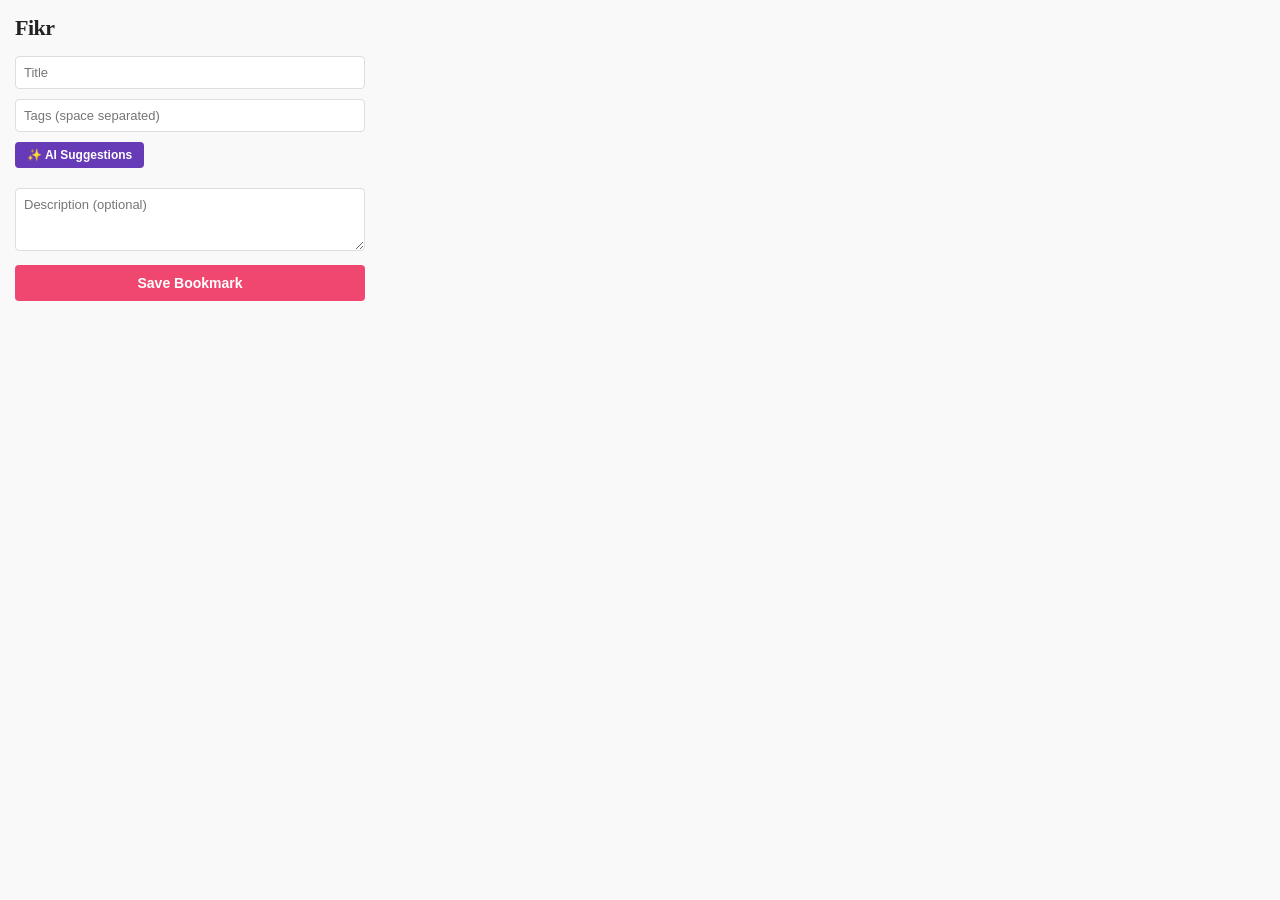
<file: chrome_extension/popup.html>
<!DOCTYPE html>
<html>
<head>
    <style>
        body { width: 350px; font-family: -apple-system, BlinkMacSystemFont, "Segoe UI", Roboto, Helvetica, Arial, sans-serif; padding: 15px; margin: 0; background: #f9f9f9; color: #222; }
        h3 { margin-top: 0; margin-bottom: 15px; font-size: 22px; font-family: "Georgia", serif; font-weight: 700; letter-spacing: -0.5px; color: #222; }
        input, textarea { 
            width: 100%; 
            margin-bottom: 10px; 
            box-sizing: border-box; 
            padding: 8px; 
            border: 1px solid #ddd; 
            border-radius: 4px; 
            font-family: inherit;
            font-size: 13px;
        }
        input:focus, textarea:focus { outline: none; border-color: #ef476f; }
        textarea { resize: vertical; }
        
        /* Primary Button */
        button#save { 
            width: 100%; 
            padding: 10px; 
            background: #ef476f; /* Pink/Red from main UI */
            color: white; 
            border: none; 
            cursor: pointer; 
            border-radius: 4px; 
            font-weight: 600; 
            font-size: 14px;
        }
        button#save:hover { background: #d63d60; }
        
        .status { font-size: 12px; color: #006621; margin-top: 10px; display: none; text-align: center; font-weight: bold; }

    /* Autocomplete & AI Styles */
    .tag-suggestions {
        position: absolute;
        background: white;
        border: 1px solid #ccc;
        border-top: none;
        list-style: none;
        margin: 0;
        padding: 0;
        max-height: 100px;
        overflow-y: auto;
        z-index: 1000;
        display: none;
        box-shadow: 0 2px 5px rgba(0,0,0,0.1);
    }
    .tag-suggestions li {
        padding: 6px 10px;
        cursor: pointer;
        font-size: 13px;
    }
    .tag-suggestions li:hover {
        background: #f0f0f0;
    }
    .ai-btn {
        background: #673ab7; /* Purple for AI */
        color: white;
        border: none;
        border-radius: 4px;
        padding: 6px 12px;
        margin-bottom: 10px;
        font-size: 12px;
        font-weight: 600;
        cursor: pointer;
        display: inline-flex;
        align-items: center;
        gap: 5px;
    }
    .ai-btn:hover {
        background: #5e35b1;
    }
    .ai-btn:disabled {
        background: #b39ddb;
        cursor: wait;
    }
    .ai-chips {
        display: flex;
        flex-wrap: wrap;
        gap: 5px;
        margin-bottom: 10px;
    }
    .chip {
        background: #f3e5f5;
        color: #4a148c;
        padding: 2px 8px;
        border-radius: 12px;
        font-size: 11px;
        cursor: pointer;
        border: 1px solid #d1c4e9;
    }
    .chip:hover {
        background: #e1bee7;
    }
    
    /* Wrap input for positioning */
    .tag-input-container { position: relative; }
    </style>
</head>
<body>
    <h3>Fikr</h3>
    
    <input type="text" id="title" placeholder="Title">
    
    <div class="tag-input-container">
        <input type="text" id="tags" placeholder="Tags (space separated)">
        <ul id="tag-suggestions" class="tag-suggestions"></ul>
    </div>

    <button id="ai-btn" type="button" class="ai-btn">✨ AI Suggestions</button>
    <div id="ai-chips" class="ai-chips"></div>

    <textarea id="desc" rows="3" placeholder="Description (optional)"></textarea>
    <input type="hidden" id="url">
    
    <button id="save">Save Bookmark</button>
    <div id="status" class="status">Saved!</div>
    
    <script src="popup.js"></script>
</body>
</html>
</file>
